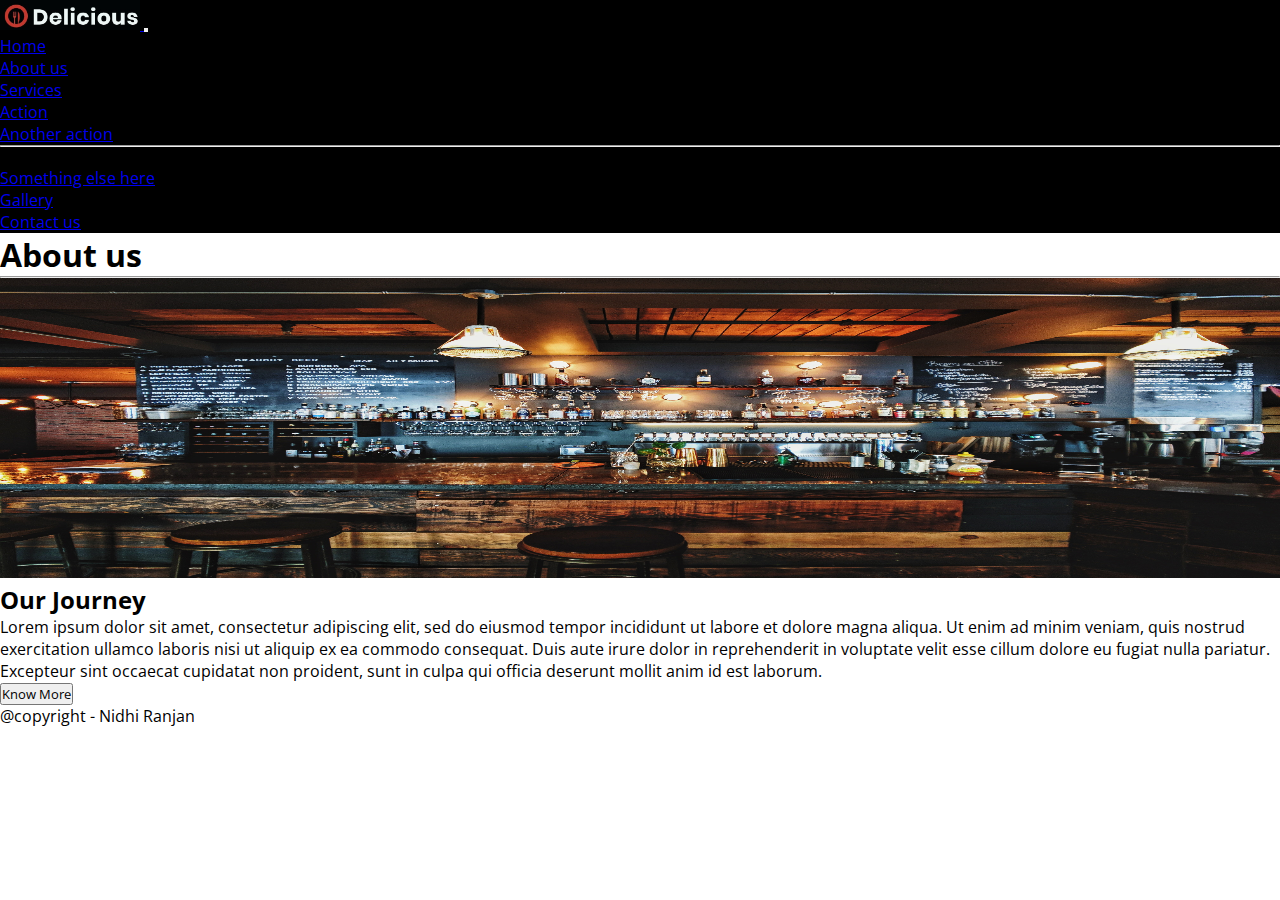
<file: about.html>
<!doctype html>
<html lang="en">
  <head>
    <!-- Required meta tags -->
    <meta charset="utf-8">
    <meta name="viewport" content="width=device-width, initial-scale=1">
    <link rel="stylesheet" type="text/css" href="css\style.css"/>

    <!-- Bootstrap CSS -->
    <link rel="stylesheet" href="https://stackpath.bootstrapcdn.com/bootstrap/5.0.0-alpha1/css/bootstrap.min.css" integrity="sha384-r4NyP46KrjDleawBgD5tp8Y7UzmLA05oM1iAEQ17CSuDqnUK2+k9luXQOfXJCJ4I" crossorigin="anonymous">
    <link href="https://fonts.googleapis.com/css2?family=Open+Sans&display=swap" rel="stylesheet">
    <title>Nidhi Ranjan</title>
  </head>
  <body>
    <nav class="navbar navbar-expand-lg navbar-dark" style="background-color: black;" >
        <div class="container-fluid">
            
          <a class="navbar-brand" href="#">
            <img src="img\logo3.jpg" width="140" height="30" alt="" class="d-inline-block align-middle mr-2">
           
          </a>
          <button class="navbar-toggler" type="button" data-toggle="collapse" data-target="#navbarSupportedContent" aria-controls="navbarSupportedContent" aria-expanded="false" aria-label="Toggle navigation">
            <span class="navbar-toggler-icon"></span>
          </button>
          <div class="collapse navbar-collapse" id="navbarSupportedContent">
            <ul class="navbar-nav ml-auto mb-2 mb-lg-0">
              <li class="nav-item">
                <a class="nav-link active" aria-current="page" href="index.html">Home</a>
              </li>
              <li class="nav-item">
                <a class="nav-link text-capitalize" href="about.html" >About us</a>
              </li>
              <li class="nav-item dropdown">
                <a class="nav-link dropdown-toggle" href="#" id="navbarDropdown" role="button" data-toggle="dropdown" aria-expanded="false">
                  Services
                </a>
                <ul class="dropdown-menu" aria-labelledby="navbarDropdown">
                  <li><a class="dropdown-item" href="#">Action</a></li>
                  <li><a class="dropdown-item" href="#">Another action</a></li>
                  <li><hr class="dropdown-divider"></li>
                  <li><a class="dropdown-item" href="#">Something else here</a></li>
                </ul>
              </li>
              <li class="nav-item">
                <a class="nav-link text-capitalize" href="gallery.html" >Gallery</a>
              </li><li class="nav-item">
                <a class="nav-link text-capitalize" href="contact.html" >Contact us</a>
              </li>
            </ul>
          </div>
        </div>
      </nav>
      <header>

        <section class="main_heading my-5">
            <div class="text-center">
                <h1 class="display-4 text-capitalize">About us</h1>
                <hr class="w-25 mx-auto"/>
            </div>
            <div class="container ">
              <div class="row my-5">
                  <div class="col-lg-6 col-md-6 col-12 col-xxl-6">
                      <figure>
                          <img class="img-fluid about_img" src="img\c2.jpg" alt="img"/>
        
                      </figure>
                  </div>
                  <div class="col-lg-6 col-md-6 col-12 col-xxl-6">
                      <h2>Our Journey</h2>
                      <p>Lorem ipsum dolor sit amet, consectetur adipiscing elit, sed do eiusmod tempor incididunt ut labore et dolore magna aliqua. Ut enim ad minim veniam, quis nostrud exercitation ullamco laboris nisi ut aliquip ex ea commodo consequat. Duis aute irure dolor in reprehenderit in voluptate velit esse cillum dolore eu fugiat nulla pariatur. Excepteur sint occaecat cupidatat non proident, sunt in culpa qui officia deserunt mollit anim id est laborum.</p>
                      <button type="button" class="btn btn-outline-info" data-toggle="tooltip" data-placement="right" title="Click to know more">Know More</button>
                    </div>
              </div>
            </div>
        </section>

        <footer class="bg-secondary text-center text-white">
            <p>@copyright - Nidhi Ranjan</p>
        </footer>
        <script src="https://cdn.jsdelivr.net/npm/popper.js@1.16.0/dist/umd/popper.min.js" integrity="sha384-Q6E9RHvbIyZFJoft+2mJbHaEWldlvI9IOYy5n3zV9zzTtmI3UksdQRVvoxMfooAo" crossorigin="anonymous"></script>
    <script src="https://stackpath.bootstrapcdn.com/bootstrap/5.0.0-alpha1/js/bootstrap.min.js" integrity="sha384-oesi62hOLfzrys4LxRF63OJCXdXDipiYWBnvTl9Y9/TRlw5xlKIEHpNyvvDShgf/" crossorigin="anonymous"></script>
    <script type="text/javascript">var tooltipTriggerList = [].slice.call(document.querySelectorAll('[data-toggle="tooltip"]'))
        var tooltipList = tooltipTriggerList.map(function (tooltipTriggerEl) {
          return new bootstrap.Tooltip(tooltipTriggerEl)
        })</script>
</body>
</html>
</file>
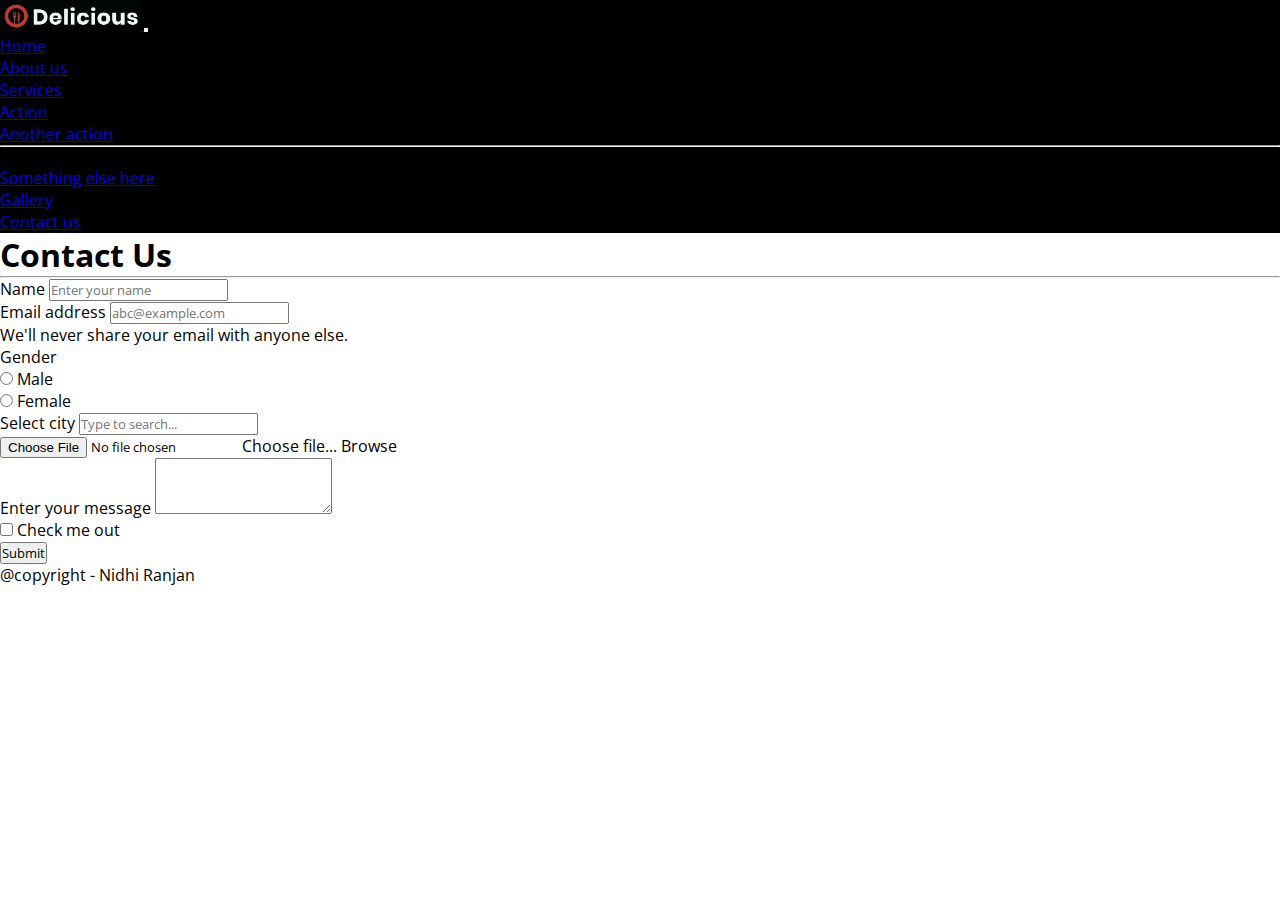
<file: contact.html>
<!doctype html>
<html lang="en">
  <head>
    <!-- Required meta tags -->
    <meta charset="utf-8">
    <meta name="viewport" content="width=device-width, initial-scale=1">
    <link rel="stylesheet" type="text/css" href="css\style.css"/>

    <!-- Bootstrap CSS -->
    <link rel="stylesheet" href="https://stackpath.bootstrapcdn.com/bootstrap/5.0.0-alpha1/css/bootstrap.min.css" integrity="sha384-r4NyP46KrjDleawBgD5tp8Y7UzmLA05oM1iAEQ17CSuDqnUK2+k9luXQOfXJCJ4I" crossorigin="anonymous">
    <link href="https://fonts.googleapis.com/css2?family=Open+Sans&display=swap" rel="stylesheet">
    <title>Nidhi Ranjan</title>
  </head>
  <body>
    <nav class="navbar navbar-expand-lg navbar-dark" style="background-color: black;" >
        <div class="container-fluid">
            
          <a class="navbar-brand" href="#">
            <img src="img\logo3.jpg" width="140" height="30" alt="" class="d-inline-block align-middle mr-2">
           
          </a>
          <button class="navbar-toggler" type="button" data-toggle="collapse" data-target="#navbarSupportedContent" aria-controls="navbarSupportedContent" aria-expanded="false" aria-label="Toggle navigation">
            <span class="navbar-toggler-icon"></span>
          </button>
          <div class="collapse navbar-collapse" id="navbarSupportedContent">
            <ul class="navbar-nav ml-auto mb-2 mb-lg-0">
              <li class="nav-item">
                <a class="nav-link active" aria-current="page" href="index.html">Home</a>
              </li>
              <li class="nav-item">
                <a class="nav-link text-capitalize" href="about.html" >About us</a>
              </li>
              <li class="nav-item dropdown">
                <a class="nav-link dropdown-toggle" href="#" id="navbarDropdown" role="button" data-toggle="dropdown" aria-expanded="false">
                  Services
                </a>
                <ul class="dropdown-menu" aria-labelledby="navbarDropdown">
                  <li><a class="dropdown-item" href="#">Action</a></li>
                  <li><a class="dropdown-item" href="#">Another action</a></li>
                  <li><hr class="dropdown-divider"></li>
                  <li><a class="dropdown-item" href="#">Something else here</a></li>
                </ul>
              </li>
              <li class="nav-item">
                <a class="nav-link text-capitalize" href="gallery.html" >Gallery</a>
              </li><li class="nav-item">
                <a class="nav-link text-capitalize" href="contact.html" >Contact us</a>
              </li>
            </ul>
          </div>
        </div>
      </nav>
      <header>

        <section class="main_heading my-5 py-5">
            <div class="text-center">
                <h1 class="display-4 text-capitalize">Contact Us</h1>
                <hr class="w-25 mx-auto"/>
            </div>   
            <div class="container">
                <div class="row">
                    <div class="col-xxl-8 col-10 col-md-8 mx-auto">
                        <form>
                            <div class="mb-3">
                                <label for="exampleInputPassword1" class="form-label" >Name</label>
                                <input type="text" class="form-control" id="exampleInputPassword1" placeholder="Enter your name">
                            </div>
                            <div class="mb-3">
                            <label for="exampleInputEmail1" class="form-label">Email address</label>
                            <input type="email" class="form-control" id="exampleInputEmail1" aria-describedby="emailHelp" placeholder="abc@example.com">
                            <div id="emailHelp" class="form-text">We'll never share your email with anyone else.</div>
                            </div>
                            
                            <div class="mb-3">
                                <label class="pr-4">Gender</label>
                                <div class="form-check form-check-inline">
                                    <input class="form-check-input" type="radio" name="inlineRadioOptions" id="inlineRadio1" value="option1">
                                    <label class="form-check-label" for="inlineRadio1">Male</label>
                                </div>
                                <div class="form-check form-check-inline">
                                    <input class="form-check-input" type="radio" name="inlineRadioOptions" id="inlineRadio2" value="option2">
                                    <label class="form-check-label" for="inlineRadio2">Female</label>
                                </div>
                            </div>  
                            <div class="mb-3">
                                <label for="exampleDataList" class="form-label">Select city</label>
                                    <input class="form-control" list="datalistOptions" id="exampleDataList" placeholder="Type to search...">
                                    <datalist id="datalistOptions">
                                    <option value="Mumbai"></option>
                                    <option value="Delhi"></option>
                                    <option value="Chennai"></option>
                                    <option value="Bihar"></option>
                                    <option value="Jharkhand"></option>
                                    </datalist>
                            </div>    
                            <div class="mb-3">
                                <div class="form-file">
                                    <input type="file" class="form-file-input" id="customFile">
                                    <label class="form-file-label" for="customFile">
                                    <span class="form-file-text">Choose file...</span>
                                    <span class="form-file-button">Browse</span>
                                    </label>
                                </div>
                            </div>    
                            <div class="mb-3">
                                <label for="exampleFormControlTextarea1" class="form-label">Enter your message</label>
                                <textarea class="form-control" id="exampleFormControlTextarea1" rows="3"></textarea>
                            </div>
                            <div class="mb-3 form-check">
                            <input type="checkbox" class="form-check-input" id="exampleCheck1">
                            <label class="form-check-label" for="exampleCheck1">Check me out</label>
                            </div>
                            <button type="submit" class="btn btn-primary">Submit</button>
                        </form>
                    </div>
                </div>
            </div>            
        </section>  

        <footer class="bg-secondary text-center text-white">
            <p>@copyright - Nidhi Ranjan</p>
        </footer>
        <script src="https://cdn.jsdelivr.net/npm/popper.js@1.16.0/dist/umd/popper.min.js" integrity="sha384-Q6E9RHvbIyZFJoft+2mJbHaEWldlvI9IOYy5n3zV9zzTtmI3UksdQRVvoxMfooAo" crossorigin="anonymous"></script>
    <script src="https://stackpath.bootstrapcdn.com/bootstrap/5.0.0-alpha1/js/bootstrap.min.js" integrity="sha384-oesi62hOLfzrys4LxRF63OJCXdXDipiYWBnvTl9Y9/TRlw5xlKIEHpNyvvDShgf/" crossorigin="anonymous"></script>
    <script type="text/javascript">var tooltipTriggerList = [].slice.call(document.querySelectorAll('[data-toggle="tooltip"]'))
        var tooltipList = tooltipTriggerList.map(function (tooltipTriggerEl) {
          return new bootstrap.Tooltip(tooltipTriggerEl)
        })</script>
</body>
</html>
</file>
